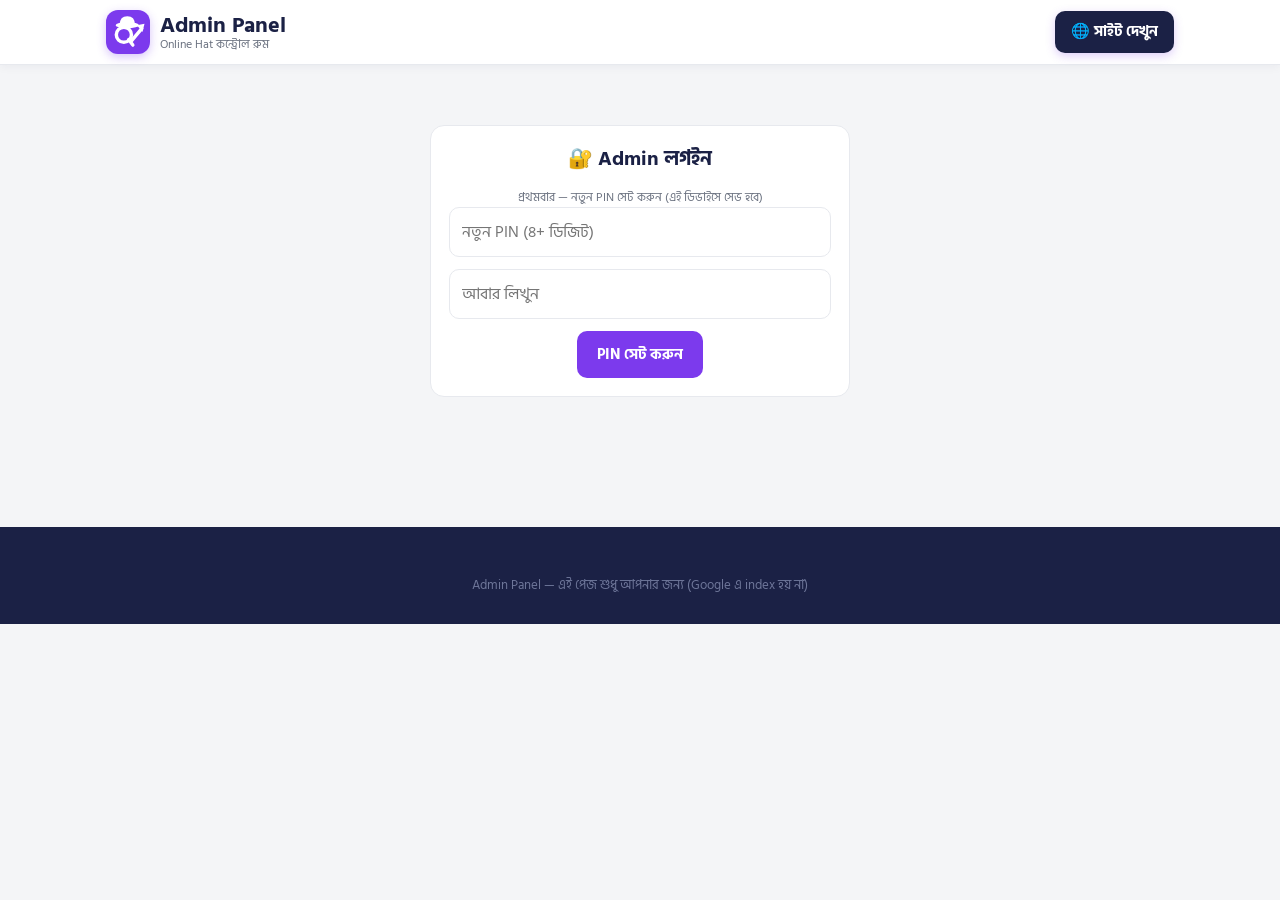
<file: admin.html>
<!DOCTYPE html>
<html lang="bn">
<head>
  <meta charset="UTF-8">
  <meta name="viewport" content="width=device-width, initial-scale=1.0">
  <title>Admin Panel — Online Hat</title>
  <meta name="robots" content="noindex, nofollow">
  <link rel="icon" href="data:image/svg+xml,<svg xmlns='http://www.w3.org/2000/svg' viewBox='0 0 100 100'><text y='.9em' font-size='90'>🧢</text></svg>">
  <link rel="preconnect" href="https://fonts.googleapis.com">
  <link rel="preconnect" href="https://fonts.gstatic.com" crossorigin>
  <link href="https://fonts.googleapis.com/css2?family=Hind+Siliguri:wght@400;600;700;800&display=swap" rel="stylesheet">
  <link rel="stylesheet" href="style.css?v=7">
  <style>
    .admin-wrap { max-width: 1000px; margin: 0 auto; padding: 20px 16px 60px; }
    .admin-tabs { display: flex; flex-wrap: wrap; gap: 8px; margin: 16px 0 20px; }
    .admin-tabs button {
      padding: 10px 18px; border: 2px solid var(--border); background: #fff;
      border-radius: 10px; font-weight: 700; font-size: 14px; cursor: pointer;
      font-family: inherit; color: var(--navy);
    }
    .admin-tabs button.active { border-color: var(--accent); background: var(--accent-soft); color: var(--accent-dark); }
    .tabpane { display: none; }
    .tabpane.show { display: block; }
    .panel { background: #fff; border: 1px solid var(--border); border-radius: var(--radius); padding: 18px; margin-bottom: 16px; }
    .panel h3 { color: var(--navy); margin-bottom: 12px; }
    .prod-item { border: 1px solid var(--border); border-radius: 12px; padding: 14px; margin-bottom: 12px; background: #FDFBFF; }
    .prod-grid { display: grid; grid-template-columns: 1fr 1fr; gap: 10px; }
    @media (max-width: 600px) { .prod-grid { grid-template-columns: 1fr; } }
    .btn {
      display: inline-block; background: var(--accent); color: #fff; border: none;
      padding: 11px 20px; border-radius: 10px; font-weight: 800; font-size: 15px;
      cursor: pointer; font-family: inherit;
    }
    .btn.green { background: var(--green); }
    .btn.gray { background: var(--navy); }
    .btn.red { background: #DC2626; }
    .btn.small { padding: 7px 14px; font-size: 13px; }
    .status-msg { font-weight: 700; font-size: 14px; margin-top: 10px; display: none; }
    .status-msg.show { display: block; }
    .orders-table { width: 100%; border-collapse: collapse; font-size: 13px; }
    .orders-table th, .orders-table td { border: 1px solid var(--border); padding: 8px; text-align: left; }
    .orders-table th { background: var(--accent-soft); color: var(--accent-dark); }
    .orders-table tr:nth-child(even) { background: #FAFAFC; }
    .table-scroll { overflow-x: auto; }
    .gate-box { max-width: 420px; margin: 40px auto; text-align: center; }
    .guide pre {
      background: #0F172A; color: #E2E8F0; padding: 14px; border-radius: 10px;
      font-size: 12px; overflow-x: auto; line-height: 1.5; text-align: left;
    }
    .guide ol { padding-left: 20px; text-align: left; }
    .guide ol li { margin-bottom: 8px; }
    .hint { font-size: 12px; color: var(--muted); }
  </style>
</head>
<body>

  <header class="site">
    <div class="site-inner">
      <a class="brand" href="index.html">
        <div class="brand-logo" id="logoWrap">
          <svg class="logo-fallback" viewBox="0 0 64 64" xmlns="http://www.w3.org/2000/svg">
            <path d="M20 21 Q20 9 31 9 Q42 9 42 21 Z" fill="#fff"/>
            <ellipse cx="31" cy="22" rx="17" ry="4.5" fill="#fff"/>
            <circle cx="26" cy="36" r="11" fill="none" stroke="#fff" stroke-width="5"/>
            <path d="M33 43 L39 51" stroke="#fff" stroke-width="5" stroke-linecap="round"/>
            <path d="M37 45 L52 27" stroke="#fff" stroke-width="5" stroke-linecap="round"/>
            <path d="M56 20 L45 22 L53 32 Z" fill="#fff"/>
          </svg>
        </div>
        <div class="brand-name">Admin Panel<small>Online Hat কন্ট্রোল রুম</small></div>
      </a>
      <a class="call-btn" href="index.html" style="background:var(--navy)">🌐 সাইট দেখুন</a>
    </div>
  </header>

  <div class="admin-wrap">

    <!-- ===== PIN GATE ===== -->
    <div class="panel gate-box" id="gate">
      <h3>🔐 Admin লগইন</h3>
      <div id="gateSetup" style="display:none">
        <p class="hint">প্রথমবার — নতুন PIN সেট করুন (এই ডিভাইসে সেভ হবে)</p>
        <div class="field"><input id="pinNew" type="password" placeholder="নতুন PIN (৪+ ডিজিট)"></div>
        <div class="field"><input id="pinNew2" type="password" placeholder="আবার লিখুন"></div>
        <button class="btn" onclick="setPin()">PIN সেট করুন</button>
      </div>
      <div id="gateEnter" style="display:none">
        <div class="field"><input id="pinEnter" type="password" placeholder="আপনার PIN দিন"></div>
        <button class="btn" onclick="checkPin()">প্রবেশ করুন</button>
        <p class="hint" style="margin-top:10px"><a href="#" onclick="resetPin()">PIN ভুলে গেছেন?</a></p>
      </div>
      <div class="status-msg" id="gateMsg"></div>
    </div>

    <!-- ===== APP ===== -->
    <div id="app" style="display:none">
      <div class="admin-tabs">
        <button class="active" data-tab="orders" onclick="showTab('orders')">📋 অর্ডার বুক</button>
        <button data-tab="products" onclick="showTab('products')">📦 প্রোডাক্ট</button>
        <button data-tab="settings" onclick="showTab('settings')">⚙️ সেটিংস</button>
        <button data-tab="coupons" onclick="showTab('coupons')">🎟️ কুপন</button>
        <button data-tab="guide" onclick="showTab('guide')">📖 সেটআপ গাইড</button>
      </div>

      <!-- ORDERS -->
      <div class="tabpane show" id="tab-orders">
        <div class="panel">
          <h3>📋 অর্ডার বুক — সব অর্ডার এখানে লাইভ আসে</h3>
          <div id="fbLoginBox">
            <p class="hint">Firebase লগইন করুন — তাহলে প্রতিটা অর্ডার রিয়েল-টাইমে এই টেবিলে দেখাবে (📖 সেটআপ গাইড ধাপ ২ এখনো না করে থাকলে আগে সেটা করুন)</p>
            <div class="prod-grid">
              <div class="field"><label>📧 Firebase Email</label><input id="fbEmail" type="email" placeholder="আপনার email"></div>
              <div class="field"><label>🔑 Password</label><input id="fbPass" type="password" placeholder="password"></div>
            </div>
            <button class="btn" onclick="fbSignIn()">🔓 লগইন</button>
          </div>
          <div id="fbOrderBox" style="display:none">
            <div style="display:flex; gap:10px; flex-wrap:wrap; align-items:center; margin-bottom:12px">
              <span id="fbUser" class="hint" style="font-weight:700"></span>
              <button class="btn small gray" onclick="fbSignOut()">লগআউট</button>
            </div>
            <div id="orderStats" style="display:flex; gap:8px; flex-wrap:wrap; margin-bottom:12px"></div>
            <div class="table-scroll" id="ordersTable"></div>
          </div>
          <div class="status-msg" id="ordersMsg"></div>
        </div>
      </div>

      <!-- PRODUCTS -->
      <div class="tabpane" id="tab-products">
        <div class="panel">
          <h3>📦 প্রোডাক্ট ম্যানেজার</h3>
          <div id="prodList"></div>
          <button class="btn small gray" onclick="addProduct()">➕ নতুন প্রোডাক্ট</button>
          <button class="btn green" onclick="saveProducts()">💾 পাবলিশ করুন (সাইটে লাইভ হবে)</button>
          <div class="status-msg" id="prodMsg"></div>
        </div>
      </div>

      <!-- SETTINGS -->
      <div class="tabpane" id="tab-settings">
        <div class="panel">
          <h3>⚙️ সাইট সেটিংস</h3>
          <div class="prod-grid">
            <div class="field"><label>শপের নাম</label><input id="s_shopName"></div>
            <div class="field"><label>ট্যাগলাইন (হোমপেজে দেখাবে)</label><input id="s_tagline"></div>
            <div class="field"><label>📞 কল নম্বর</label><input id="s_phone"></div>
            <div class="field"><label>💬 WhatsApp (880XXXXXXXXXX)</label><input id="s_whatsapp"></div>
            <div class="field"><label>💰 bKash নম্বর</label><input id="s_bkash"></div>
            <div class="field"><label>💰 Nagad নম্বর</label><input id="s_nagad"></div>
            <div class="field"><label>🎁 অ্যাডভান্স ডিসকাউন্ট (%)</label><input id="s_advanceDiscountPercent" type="number" min="0" max="50"></div>
            <div class="field"><label>🚚 ডেলিভারি ঢাকার ভিতরে (৳)</label><input id="s_deliveryInsideDhaka" type="number"></div>
            <div class="field"><label>🚚 ডেলিভারি ঢাকার বাইরে (৳)</label><input id="s_deliveryOutsideDhaka" type="number"></div>
            <div class="field"><label>🎉 এই টাকার উপরে ফ্রি ডেলিভারি (0 = বন্ধ)</label><input id="s_freeDeliveryOver" type="number"></div>
            <div class="field"><label>🖼️ লোগো ফাইলের নাম</label><input id="s_logo"></div>
            <div class="field"><label>🔗 Google Apps Script URL (ঐচ্ছিক ব্যাকআপ)</label><input id="s_orderEndpoint"></div>
            <div class="field"><label>📧 অর্ডার ইমেইল (এখানে অর্ডার আসবে — Firebase ছাড়া চালাতে চাইলে)</label><input id="s_orderEmail" placeholder="yourname@gmail.com"></div>
            <div class="field"><label>🔥 Firebase apiKey</label><input id="s_firebase_apiKey" placeholder="AIza..."></div>
            <div class="field"><label>🔥 Firebase databaseURL</label><input id="s_firebase_databaseURL" placeholder="https://....firebaseio.com"></div>
            <div class="field"><label>🔥 Firebase projectId</label><input id="s_firebase_projectId" placeholder="online-hat-xxxx"></div>
          </div>
          <button class="btn green" onclick="saveSettings()">💾 পাবলিশ করুন</button>
          <div class="status-msg" id="setMsg"></div>
        </div>
      </div>

      <!-- COUPONS -->
      <div class="tabpane" id="tab-coupons">
        <div class="panel">
          <h3>🎟️ ডিসকাউন্ট কুপন</h3>
          <p class="hint">কাস্টমার চেকআউটে কোড দিলে ডিসকাউন্ট পাবে। রিল/পোস্টে কোড ছড়িয়ে দিন!</p>
          <div id="couponList"></div>
          <button class="btn small gray" onclick="addCouponRow()">➕ নতুন কুপন</button>
          <button class="btn green" onclick="saveCoupons()">💾 পাবলিশ করুন</button>
          <div class="status-msg" id="coupMsg"></div>
        </div>
      </div>

      <!-- GUIDE -->
      <div class="tabpane" id="tab-guide">
        <div class="panel guide">
          <h3>📖 সেটআপ গাইড (একবার করলেই হবে)</h3>

          <h3>১️⃣ GitHub Token</h3>
          <ol>
            <li>যান: <b>github.com/settings/personal-access-tokens/new</b></li>
            <li>Repository access: <b>Only select repositories</b> → <b>online-hat</b></li>
            <li>Permissions → Repository → <b>Contents: Read and write</b></li>
            <li>Generate করে নিচে পেস্ট করুন:</li>
          </ol>
          <div class="field"><input id="ghToken" placeholder="github_pat_..."></div>
          <button class="btn small" onclick="saveToken()">Token সেভ করুন</button>
          <div class="status-msg" id="tokenMsg"></div>

          <h3 style="margin-top:20px">২️⃣ অর্ডার বুক — ২টা উপায় (যেকোনো একটা করলেই হবে)</h3>

          <p style="font-weight:800">🅰️ উপায় ১ (সবচেয়ে সহজ): অর্ডার সরাসরি আপনার ইমেইলে</p>
          <ol>
            <li>⚙️ সেটিংস ট্যাবে যান → <b>"অর্ডার ইমেইল"</b> ফিল্ডে আপনার Gmail লিখুন</li>
            <li><b>পাবলিশ করুন</b> চাপুন — ব্যস!</li>
            <li>প্রথম অর্ডার আসার পর FormSubmit নামে একটা ফ্রি সার্ভিস <b>activation ইমেইল</b> পাঠাবে → সেটার লিংকে ক্লিক করে নিশ্চিত করুন (একবারই)</li>
            <li>এরপর প্রতিটা অর্ডার আপনার ইনবক্সে টেবিল আকারে চলে আসবে 📬</li>
          </ol>

          <p style="font-weight:800; margin-top:14px">🅱️ উপায় ২ (সেরা): Firebase — Admin Panel এ লাইভ অর্ডার টেবিল</p>
          <ol>
            <li>যান: <b>console.firebase.google.com</b> → Gmail দিয়ে লগইন → <b>"Create a project"</b> (Analytics বন্ধ রাখতে পারেন)</li>
            <li>বাম মেনু <b>Build → Realtime Database</b> → <b>Create Database</b> → Location: <b>asia-south1 (Mumbai)</b> → Start in <b>test mode</b> → Enable</li>
            <li>Database এর <b>Rules</b> ট্যাবে নিচের নিয়মটা বসিয়ে Publish করুন:</li>
          </ol>
          <pre>{"rules":{"orders":{".read":"auth != null",".write":true}}}</pre>
          <ol>
            <li>বাম মেনু <b>Build → Authentication</b> → Get started → <b>Email/Password</b> চালু করে Save</li>
            <li>একই পেজে <b>Users → Add user</b> → আপনার email + একটা password দিন (এটাই Admin Panel লগইন)</li>
            <li>প্রজেক্ট সেটিংস ⚙️ → <b>Your apps → Web (&lt;/&gt; আইকন)</b> → Register app (Firebase Hosting লাগবে না) → স্ক্রিপ্টে দেখা যাবে <b>apiKey</b>, <b>databaseURL</b>, <b>projectId</b> — এই ৩টা মান কপি করুন</li>
            <li>⚙️ সেটিংস ট্যাবে এই ৩টা মান বসিয়ে <b>পাবলিশ করুন</b></li>
            <li>📋 অর্ডার বুক ট্যাবে গিয়ে ধাপ ৬ এর email/password দিয়ে লগইন করুন — অর্ডার লাইভ টেবিলে আসা শুরু হবে! 🔴</li>
          </ol>
          <p class="hint">দুটোই করলে আরও ভালো — টেবিল + ইমেইল ব্যাকআপ দুটোই পাবেন। টাকা কোনোটায়ই লাগবে না।</p>
        </div>
      </div>
    </div>
  </div>

  <footer class="site"><div class="container">
    <p class="copy">Admin Panel — এই পেজ শুধু আপনার জন্য (Google এ index হয় না)</p>
  </div></footer>

<script>
const REPO = "habibur20499-art/online-hat";

// ---------- helpers ----------
function b64utf8(b){ const bin = atob(b.replace(/\s/g,"")); const arr = Uint8Array.from(bin, c => c.charCodeAt(0)); return new TextDecoder().decode(arr); }
function utf8b64(s){ const bytes = new TextEncoder().encode(s); let bin = ""; bytes.forEach(b => bin += String.fromCharCode(b)); return btoa(bin); }
function showMsg(id, text, ok){ const el = document.getElementById(id); el.textContent = text; el.style.color = ok ? "var(--green)" : "#DC2626"; el.classList.add("show"); setTimeout(()=>el.classList.remove("show"), 6000); }

// ---------- PIN gate ----------
function initGate(){
  const pin = localStorage.getItem("oh_pin");
  if (pin) { document.getElementById("gateEnter").style.display = "block"; }
  else { document.getElementById("gateSetup").style.display = "block"; }
}
function setPin(){
  const p1 = document.getElementById("pinNew").value.trim();
  const p2 = document.getElementById("pinNew2").value.trim();
  if (p1.length < 4) return showMsg("gateMsg", "⚠️ কম ৪ ডিজিটের PIN দিন", false);
  if (p1 !== p2) return showMsg("gateMsg", "⚠️ দুইবার একই PIN লিখুন", false);
  localStorage.setItem("oh_pin", p1);
  openApp();
}
function checkPin(){
  const v = document.getElementById("pinEnter").value.trim();
  if (v === localStorage.getItem("oh_pin")) openApp();
  else showMsg("gateMsg", "❌ ভুল PIN", false);
}
function resetPin(){ localStorage.removeItem("oh_pin"); location.reload(); }
function openApp(){
  document.getElementById("gate").style.display = "none";
  document.getElementById("app").style.display = "block";
  loadAll();
}

// ---------- GitHub API ----------
function getToken(){ return localStorage.getItem("oh_token") || ""; }
function api(path, opts = {}){
  return fetch("https://api.github.com/repos/" + REPO + "/contents/" + path + "?t=" + Date.now(), {
    headers: { "Authorization": "Bearer " + getToken(), "Accept": "application/vnd.github+json" },
    ...opts
  });
}
async function getJSON(name){
  const r = await api(name);
  if (r.status === 404) return { sha: null, data: null };
  if (!r.ok) throw new Error("GitHub error " + r.status + " — token ঠিক আছে কিনা দেখুন");
  const j = await r.json();
  return { sha: j.sha, data: JSON.parse(b64utf8(j.content)) };
}
async function putJSON(name, data, msg){
  const { sha } = await getJSON(name);
  const body = { message: msg || ("Admin update " + name), content: utf8b64(JSON.stringify(data, null, 2)) };
  if (sha) body.sha = sha;
  const r = await api(name, { method: "PUT", headers: { "Content-Type": "application/json" }, body: JSON.stringify(body) });
  if (!r.ok) { const e = await r.json(); throw new Error(e.message || r.status); }
}

// ---------- tabs ----------
function showTab(name){
  document.querySelectorAll(".admin-tabs button").forEach(b => b.classList.toggle("active", b.dataset.tab === name));
  document.querySelectorAll(".tabpane").forEach(p => p.classList.toggle("show", p.id === "tab-" + name));
}

// ---------- data ----------
let S = {}, P = [], C = [];
async function loadAll(){
  try {
    const [s, p, c] = await Promise.all([getJSON("settings.json"), getJSON("products.json"), getJSON("coupons.json")]);
    S = s.data || {}; P = (p.data && p.data.products) || []; C = c.data || [];
    fillSettings(); renderProducts(); renderCoupons();
  } catch (e) { showMsg("setMsg", "⚠️ লোড করতে সমস্যা: " + e.message, false); }
  document.getElementById("ghToken").value = getToken();
  initFirebase();
}

// ---------- settings ----------
const SETTING_FIELDS = ["shopName","tagline","phone","whatsapp","bkash","nagad","advanceDiscountPercent","deliveryInsideDhaka","deliveryOutsideDhaka","freeDeliveryOver","logo","orderEndpoint","orderEmail"];
const FB_FIELDS = ["apiKey","databaseURL","projectId"];
function fillSettings(){
  SETTING_FIELDS.forEach(k => { const el = document.getElementById("s_" + k); if (el) el.value = S[k] !== undefined ? S[k] : ""; });
  FB_FIELDS.forEach(k => { const el = document.getElementById("s_firebase_" + k); if (el) el.value = (S.firebase && S.firebase[k]) || ""; });
}
async function saveSettings(){
  try {
    SETTING_FIELDS.forEach(k => {
      const el = document.getElementById("s_" + k);
      if (!el) return;
      S[k] = (["advanceDiscountPercent","deliveryInsideDhaka","deliveryOutsideDhaka","freeDeliveryOver"].includes(k)) ? (Number(el.value) || 0) : el.value;
    });
    S.firebase = S.firebase || {};
    FB_FIELDS.forEach(k => {
      const el = document.getElementById("s_firebase_" + k);
      if (el) S.firebase[k] = el.value.trim();
    });
    await putJSON("settings.json", S);
    showMsg("setMsg", "✅ পাবলিশ হয়েছে! ১–২ মিনিটে সাইটে লাইভ হবে।", true);
  } catch (e) { showMsg("setMsg", "❌ " + e.message, false); }
}

// ---------- products ----------
function renderProducts(){
  const box = document.getElementById("prodList");
  box.innerHTML = P.map((p, i) => `
    <div class="prod-item" data-i="${i}">
      <div class="prod-grid">
        <div class="field"><label>নাম (English)</label><input class="pf" data-k="name" value="${esc(p.name)}"></div>
        <div class="field"><label>বাংলা নাম</label><input class="pf" data-k="nameBn" value="${esc(p.nameBn)}"></div>
        <div class="field"><label>দাম (৳)</label><input class="pf" data-k="price" type="number" value="${p.price}"></div>
        <div class="field"><label>কাটা দাম (০ = নাই)</label><input class="pf" data-k="oldPrice" type="number" value="${p.oldPrice || 0}"></div>
        <div class="field"><label>ছবির ফাইল (যেমন images/p1.jpg)</label><input class="pf" data-k="image" value="${esc(p.image)}"></div>
        <div class="field"><label>Emoji (ছবি না থাকলে)</label><input class="pf" data-k="emoji" value="${esc(p.emoji || "")}"></div>
        <div class="field"><label>Badge (Best Seller/New ইত্যাদি)</label><input class="pf" data-k="badge" value="${esc(p.badge || "")}"></div>
        <div class="field"><label>ID (ইউনিক, যেমন p7)</label><input class="pf" data-k="id" value="${esc(p.id)}"></div>
      </div>
      <div class="field"><label>বর্ণনা</label><textarea class="pf" data-k="desc" rows="2">${esc(p.desc || "")}</textarea></div>
      <button class="btn small red" onclick="delProduct(${i})">🗑️ ডিলিট</button>
    </div>`).join("");
}
function esc(s){ return String(s).replace(/&/g,"&amp;").replace(/"/g,"&quot;").replace(/</g,"&lt;").replace(/>/g,"&gt;"); }
function addProduct(){
  P.push({ id: "p" + Date.now(), name: "নতুন প্রোডাক্ট", nameBn: "", price: 0, oldPrice: 0, image: "", emoji: "🛍️", badge: "New", desc: "" });
  renderProducts();
  window.scrollTo({ top: document.body.scrollHeight, behavior: "smooth" });
}
function delProduct(i){ if (confirm("এই প্রোডাক্ট ডিলিট করবেন?")) { P.splice(i, 1); renderProducts(); } }
async function saveProducts(){
  try {
    document.querySelectorAll("#prodList .prod-item").forEach(item => {
      const i = Number(item.dataset.i);
      item.querySelectorAll(".pf").forEach(inp => {
        const k = inp.dataset.k;
        P[i][k] = (k === "price" || k === "oldPrice") ? (Number(inp.value) || 0) : inp.value;
      });
      if (!P[i].oldPrice) P[i].oldPrice = 0;
    });
    await putJSON("products.json", { updated: new Date().toISOString().slice(0,10), products: P });
    showMsg("prodMsg", "✅ পাবলিশ হয়েছে! ১–২ মিনিটে সাইটে লাইভ হবে।", true);
  } catch (e) { showMsg("prodMsg", "❌ " + e.message, false); }
}

// ---------- coupons ----------
function renderCoupons(){
  const box = document.getElementById("couponList");
  box.innerHTML = C.map((c, i) => `
    <div class="prod-item" style="display:flex; gap:10px; flex-wrap:wrap; align-items:flex-end">
      <div class="field" style="flex:1; min-width:120px; margin:0"><label>কোড</label><input class="cf" data-i="${i}" data-k="code" value="${esc(c.code || "")}"></div>
      <div class="field" style="margin:0"><label>টাইপ</label>
        <select class="cf" data-i="${i}" data-k="type">
          <option value="percent" ${c.type === "percent" ? "selected" : ""}>% (শতাংশ)</option>
          <option value="flat" ${c.type === "flat" ? "selected" : ""}>৳ (ফিক্সড)</option>
        </select></div>
      <div class="field" style="width:110px; margin:0"><label>মান</label><input class="cf" data-i="${i}" data-k="value" type="number" value="${c.value || 0}"></div>
      <label style="font-size:13px; font-weight:700; padding-bottom:10px"><input class="cf" data-i="${i}" data-k="active" type="checkbox" ${c.active !== false ? "checked" : ""}> চালু</label>
      <button class="btn small red" onclick="delCoupon(${i})">🗑️</button>
    </div>`).join("");
}
function addCouponRow(){ C.push({ code: "NEW" + Math.floor(Math.random()*900+100), type: "percent", value: 10, active: true }); renderCoupons(); }
function delCoupon(i){ C.splice(i, 1); renderCoupons(); }
async function saveCoupons(){
  try {
    document.querySelectorAll("#couponList .cf").forEach(inp => {
      const i = Number(inp.dataset.i), k = inp.dataset.k;
      if (k === "active") C[i].active = inp.checked;
      else if (k === "value") C[i].value = Number(inp.value) || 0;
      else C[i][k] = inp.value;
    });
    await putJSON("coupons.json", C);
    showMsg("coupMsg", "✅ কুপন পাবলিশ হয়েছে!", true);
  } catch (e) { showMsg("coupMsg", "❌ " + e.message, false); }
}

// ---------- Firebase (অর্ডার বুক) ----------
const FB_SDK_VERSION = "9.23.0";
let FB_CFG = null, ordersRef = null, ordersListener = null;

function loadFirebaseSdk(){
  return new Promise((res, rej) => {
    if (window.firebase) return res();
    const urls = [
      "https://www.gstatic.com/firebasejs/" + FB_SDK_VERSION + "/firebase-app-compat.js",
      "https://www.gstatic.com/firebasejs/" + FB_SDK_VERSION + "/firebase-auth-compat.js",
      "https://www.gstatic.com/firebasejs/" + FB_SDK_VERSION + "/firebase-database-compat.js"
    ];
    let done = 0;
    urls.forEach(u => {
      const s = document.createElement("script");
      s.src = u;
      s.onload = () => { if (++done === urls.length) res(); };
      s.onerror = () => rej(new Error("Firebase SDK লোড হয়নি"));
      document.head.appendChild(s);
    });
  });
}

async function initFirebase(){
  const fb = S.firebase || {};
  if (!fb.apiKey || !fb.databaseURL) {
    document.getElementById("fbLoginBox").innerHTML = `<p class="hint" style="color:#DC2626; font-weight:700">⚠️ Firebase সেটআপ হয়নি। 📖 সেটআপ গাইড ধাপ ২ দেখুন — কনফিগ বসিয়ে ⚙️ সেটিংস ট্যাবে পাবলিশ করুন।</p>`;
    return;
  }
  FB_CFG = fb;
  document.getElementById("fbEmail").value = localStorage.getItem("oh_fb_email") || "";
  try {
    await loadFirebaseSdk();
    firebase.initializeApp(fb);
    firebase.auth().onAuthStateChanged(user => {
      if (user) {
        document.getElementById("fbLoginBox").style.display = "none";
        document.getElementById("fbOrderBox").style.display = "block";
        document.getElementById("fbUser").textContent = "🔓 লগইন করা: " + user.email;
        listenOrders();
      } else {
        document.getElementById("fbLoginBox").style.display = "block";
        document.getElementById("fbOrderBox").style.display = "none";
      }
    });
  } catch (e) {
    showMsg("ordersMsg", "❌ Firebase লোড করা যায়নি — কনফিগ চেক করুন", false);
  }
}

function fbSignIn(){
  const email = document.getElementById("fbEmail").value.trim();
  const pass = document.getElementById("fbPass").value;
  if (!email || !pass) return showMsg("ordersMsg", "⚠️ Email ও Password দিন", false);
  localStorage.setItem("oh_fb_email", email);
  showMsg("ordersMsg", "⏳ লগইন হচ্ছে...", true);
  firebase.auth().signInWithEmailAndPassword(email, pass)
    .catch(e => showMsg("ordersMsg", "❌ লগইন ব্যর্থ: " + (e.code === "auth/invalid-credential" ? "Email বা Password ভুল" : (e.message || "আবার চেষ্টা করুন")), false));
}
function fbSignOut(){ firebase.auth().signOut(); }

function listenOrders(){
  if (ordersListener) ordersListener.off();
  ordersListener = firebase.database().ref("orders").limitToLast(500);
  ordersListener.on("value", snap => {
    const rows = [];
    snap.forEach(ch => {
      const o = ch.val();
      if (o && !o.website) rows.push(Object.assign({ _id: ch.key }, o));
    });
    rows.sort((a, b) => (b.time || 0) - (a.time || 0));
    renderOrders(rows);
  }, err => {
    showMsg("ordersMsg", "❌ অর্ডার পড়া যাচ্ছে না — Database Rules চেক করুন (📖 গাইড)", false);
  });
}

function timeStr(t){
  if (!t) return "—";
  const d = new Date(t);
  const dd = String(d.getDate()).padStart(2, "0"), mm = String(d.getMonth() + 1).padStart(2, "0");
  const hh = String(d.getHours()).padStart(2, "0"), mi = String(d.getMinutes()).padStart(2, "0");
  return dd + "/" + mm + " " + hh + ":" + mi;
}

function statusColor(s){
  if (s === "কনফার্মড") return "#059669";
  if (s === "শিপড") return "#2563EB";
  if (s === "ডেলিভারড") return "#7C3AED";
  if (s === "বাতিল") return "#DC2626";
  return "#B45309";
}

function renderOrders(rows){
  const box = document.getElementById("ordersTable");
  const stats = document.getElementById("orderStats");
  const totalTk = rows.reduce((a, o) => a + (Number(o.total) || 0), 0);
  const newC = rows.filter(o => (o.status || "") === "নতুন").length;
  const pill = (t, bg) => `<span style="background:${bg}; color:#fff; padding:6px 14px; border-radius:20px; font-weight:800; font-size:13px">${t}</span>`;
  stats.innerHTML = pill("মোট অর্ডার: " + rows.length, "#7C3AED") + pill("নতুন: " + newC, "#D97706") + pill("মোট টাকা: ৳" + totalTk, "#059669");
  if (!rows.length) { box.innerHTML = "<p class='hint'>📭 এখনো কোনো অর্ডার আসেনি। সাইটে টেস্ট অর্ডার দিয়ে দেখুন — এখানে লাইভ আসবে!</p>"; return; }
  box.innerHTML = `
    <table class="orders-table">
      <tr><th>সময়</th><th>নাম</th><th>মোবাইল</th><th>ঠিকানা</th><th>জেলা</th><th>প্রোডাক্ট</th><th>পরিমাণ</th><th>পেমেন্ট</th><th>TrxID</th><th>মোট</th><th>স্ট্যাটাস</th><th>কাজ</th></tr>
      ${rows.map(o => `<tr>
        <td>${timeStr(o.time)}</td>
        <td>${esc(o.name)}</td>
        <td><a href="tel:${esc(o.phone)}">${esc(o.phone)}</a></td>
        <td>${esc(o.address)}</td>
        <td>${esc(o.district)}</td>
        <td>${esc(o.product)}</td>
        <td>${esc(o.qty)}</td>
        <td>${esc(o.payment)}</td>
        <td>${esc(o.trx || "—")}</td>
        <td><b>৳${esc(o.total)}</b></td>
        <td><span style="color:${statusColor(o.status)}; font-weight:800">${esc(o.status || "নতুন")}</span></td>
        <td style="white-space:nowrap">
          ${o.status !== "কনফার্মড" && o.status !== "বাতিল" ? `<button class="btn small green" onclick="setOrderStatus('${o._id}','কনফার্মড')">✅</button> ` : ""}
          ${o.status === "কনফার্মড" ? `<button class="btn small gray" onclick="setOrderStatus('${o._id}','শিপড')">🚚</button> ` : ""}
          ${o.status === "শিপড" ? `<button class="btn small" onclick="setOrderStatus('${o._id}','ডেলিভারড')">📦</button> ` : ""}
          <button class="btn small red" onclick="delOrder('${o._id}')">🗑️</button>
        </td>
      </tr>`).join("")}
    </table>`;
  showMsg("ordersMsg", "🔴 লাইভ — " + rows.length + " টা অর্ডার (নতুন আসলেই অটো দেখাবে)", true);
}

function setOrderStatus(id, status){
  firebase.database().ref("orders/" + id).update({ status: status }).catch(e => showMsg("ordersMsg", "❌ " + e.message, false));
}
function delOrder(id){
  if (!confirm("এই অর্ডার মুছে ফেলবেন? (ফের আনা যাবে না)")) return;
  firebase.database().ref("orders/" + id).remove().catch(e => showMsg("ordersMsg", "❌ " + e.message, false));
}

// ---------- token ----------
function saveToken(){
  const t = document.getElementById("ghToken").value.trim();
  localStorage.setItem("oh_token", t);
  showMsg("tokenMsg", t ? "✅ Token সেভ হয়েছে (এই ব্রাউজারে)" : "Token মুছে গেছে", !!t);
}

initGate();
</script>
</body>
</html>
</file>
<file: style.css>
﻿/* ============ Online Hat — Brand Redesign ============
   Palette from logo: purple #7C3AED, navy #1B2145,
   soft gray #F4F5F7, white cards                      */
:root {
  --accent: #7C3AED;
  --accent-dark: #5B21B6;
  --accent-soft: #F5F3FF;
  --navy: #1B2145;
  --navy-2: #2A3159;
  --bg: #F4F5F7;
  --card: #ffffff;
  --text: #1B2145;
  --muted: #6B7280;
  --border: #E7E9EE;
  --green: #16A34A;
  --radius: 14px;
}
* { box-sizing: border-box; margin: 0; padding: 0; }
body {
  font-family: "Hind Siliguri", "Segoe UI", system-ui, sans-serif;
  background: var(--bg);
  color: var(--text);
  line-height: 1.6;
}
a { color: inherit; text-decoration: none; }
img { max-width: 100%; display: block; }
.container { max-width: 1100px; margin: 0 auto; padding: 0 16px; }

/* ---------- Header ---------- */
header.site {
  background: #fff;
  border-bottom: 1px solid var(--border);
  position: sticky;
  top: 0;
  z-index: 50;
  box-shadow: 0 1px 10px rgba(27,33,69,.06);
}
.site-inner {
  display: flex;
  align-items: center;
  justify-content: space-between;
  gap: 12px;
  padding: 10px 16px;
  max-width: 1100px;
  margin: 0 auto;
}
.brand { display: flex; align-items: center; gap: 10px; }
.brand-logo {
  width: 44px; height: 44px;
  border-radius: 12px;
  background: var(--accent);
  display: flex; align-items: center; justify-content: center;
  position: relative;
  overflow: hidden;
  flex-shrink: 0;
  box-shadow: 0 3px 10px rgba(124,58,237,.3);
}
.brand-logo img {
  position: absolute;
  inset: 0;
  width: 100%; height: 100%;
  object-fit: cover;
  z-index: 1;
}
.logo-fallback { width: 100%; height: 100%; display: block; }
.brand-name { font-weight: 800; font-size: 20px; color: var(--navy); line-height: 1.2; }
.brand-name small { display: block; font-weight: 400; font-size: 11px; color: var(--muted); }
.call-btn {
  background: var(--accent);
  color: #fff;
  padding: 9px 16px;
  border-radius: 10px;
  font-weight: 700;
  font-size: 14px;
  white-space: nowrap;
  box-shadow: 0 3px 10px rgba(124,58,237,.25);
}
.call-btn:hover { background: var(--accent-dark); }

/* ---------- Hero ---------- */
.hero {
  background:
    radial-gradient(circle at 85% 20%, rgba(255,255,255,.14) 0 60px, transparent 61px),
    linear-gradient(135deg, var(--accent) 0%, var(--accent-dark) 55%, #4C1D95 100%);
  color: #fff;
  padding: 36px 0 32px;
  text-align: center;
}
.hero h1 { font-size: clamp(22px, 4vw, 34px); font-weight: 800; }
.hero p { color: #FBD9E1; margin-top: 6px; font-size: 15px; }
.hero .pills { margin-top: 16px; display: flex; flex-wrap: wrap; gap: 8px; justify-content: center; }
.hero .pill {
  background: rgba(255,255,255,.12);
  border: 1px solid rgba(255,255,255,.22);
  padding: 6px 14px;
  border-radius: 999px;
  font-size: 13px;
  backdrop-filter: blur(2px);
}

/* ---------- Sections ---------- */
section { padding: 30px 0; }
.section-title { font-size: 22px; font-weight: 800; margin-bottom: 4px; color: var(--navy); }
.section-sub { color: var(--muted); font-size: 14px; margin-bottom: 18px; }

/* ---------- Product grid ---------- */
.grid {
  display: grid;
  grid-template-columns: repeat(auto-fill, minmax(240px, 1fr));
  gap: 16px;
}
.card {
  background: var(--card);
  border: 1px solid var(--border);
  border-radius: var(--radius);
  overflow: hidden;
  transition: transform .15s, box-shadow .15s;
  display: flex;
  flex-direction: column;
}
.card:hover { transform: translateY(-4px); box-shadow: 0 10px 28px rgba(27,33,69,.12); }
.thumb {
  position: relative;
  aspect-ratio: 1/1;
  background: linear-gradient(135deg, #F5F3FF, #EEF1FB);
  display: flex; align-items: center; justify-content: center;
  font-size: 64px;
}
.thumb img { position: absolute; inset: 0; width: 100%; height: 100%; object-fit: cover; }
.badge {
  position: absolute; top: 10px; left: 10px;
  background: var(--accent); color: #fff;
  font-size: 11px; font-weight: 700;
  padding: 3px 10px; border-radius: 999px;
  z-index: 2;
  box-shadow: 0 2px 8px rgba(124,58,237,.35);
}
.card-body { padding: 14px; display: flex; flex-direction: column; gap: 6px; flex: 1; }
.card-name { font-weight: 700; font-size: 15px; color: var(--navy); }
.card-name-bn { font-size: 13px; color: var(--muted); }
.price-row { display: flex; align-items: baseline; gap: 8px; margin-top: auto; }
.price { font-weight: 800; font-size: 20px; color: var(--accent); }
.old-price { color: var(--muted); text-decoration: line-through; font-size: 14px; }
.save-tag { font-size: 11px; color: var(--green); font-weight: 700; }
.order-btn {
  margin-top: 10px;
  background: var(--accent);
  color: #fff;
  border: none;
  padding: 11px;
  border-radius: 10px;
  font-weight: 700;
  font-size: 15px;
  cursor: pointer;
  text-align: center;
  transition: background .15s;
}
.order-btn:hover { background: var(--accent-dark); }

/* ---------- Steps ---------- */
.steps { display: grid; grid-template-columns: repeat(auto-fit, minmax(200px, 1fr)); gap: 14px; }
.step {
  background: var(--card); border: 1px solid var(--border);
  border-radius: var(--radius); padding: 18px 16px; text-align: center;
  transition: transform .15s, box-shadow .15s;
}
.step:hover { transform: translateY(-2px); box-shadow: 0 6px 18px rgba(27,33,69,.08); }
.step .n {
  width: 34px; height: 34px; margin: 0 auto 8px;
  background: var(--accent); color: #fff; border-radius: 50%;
  display: flex; align-items: center; justify-content: center; font-weight: 800;
  box-shadow: 0 3px 8px rgba(124,58,237,.3);
}
.step h3 { font-size: 15px; color: var(--navy); }
.step p { font-size: 13px; color: var(--muted); }

/* ---------- Payment box ---------- */
.pay-box {
  background: #fff; border: 1px solid var(--border); border-radius: var(--radius);
  padding: 18px; display: flex; flex-wrap: wrap; gap: 16px; align-items: center; justify-content: space-between;
  box-shadow: 0 2px 12px rgba(27,33,69,.05);
}
.pay-method { display: flex; align-items: center; gap: 10px; font-weight: 700; }
.pay-method .logo {
  width: 44px; height: 44px; border-radius: 10px; color: #fff;
  display: flex; align-items: center; justify-content: center; font-weight: 800; font-size: 12px;
}
.bkash-bg { background: #D12053; }
.nagad-bg { background: #F6871F; }
.cod-bg { background: var(--green); }
.discount-tag {
  background: #DCFCE7; color: var(--green);
  font-weight: 700; font-size: 13px;
  padding: 6px 12px; border-radius: 999px;
}

/* ---------- Product detail ---------- */
.detail { display: grid; grid-template-columns: 1fr 1fr; gap: 24px; }
@media (max-width: 760px) { .detail { grid-template-columns: 1fr; } }
.detail-thumb {
  position: relative;
  aspect-ratio: 1/1;
  border-radius: var(--radius);
  overflow: hidden;
  border: 1px solid var(--border);
  background: linear-gradient(135deg, #F5F3FF, #EEF1FB);
  display: flex; align-items: center; justify-content: center; font-size: 90px;
  box-shadow: 0 4px 20px rgba(27,33,69,.07);
}
.detail-thumb img { position: absolute; inset: 0; width: 100%; height: 100%; object-fit: cover; }
.detail h1 { font-size: 24px; font-weight: 800; color: var(--navy); }
.detail .bn { color: var(--muted); font-size: 15px; margin-top: 2px; }
.detail .price-row { margin: 12px 0 6px; }
.detail .price { font-size: 30px; }
.stock-note { color: var(--green); font-weight: 700; font-size: 14px; }

/* ---------- Buy button ---------- */
.buy-btn {
  width: 100%;
  background: var(--accent);
  color: #fff;
  border: none;
  padding: 16px;
  border-radius: 12px;
  font-size: 18px;
  font-weight: 800;
  cursor: pointer;
  margin-top: 16px;
  font-family: inherit;
  box-shadow: 0 6px 18px rgba(124,58,237,.35);
  transition: transform .15s, background .15s;
}
.buy-btn:hover { background: var(--accent-dark); transform: translateY(-2px); }
.disc-inline { color: var(--green); font-weight: 800; }

/* ---------- One-click order modal ---------- */
.modal-overlay {
  display: none;
  position: fixed;
  inset: 0;
  background: rgba(27,33,69,.6);
  z-index: 100;
  overflow-y: auto;
  padding: 20px 12px 80px;
}
.modal-overlay.show { display: flex; align-items: flex-start; justify-content: center; }
.modal {
  background: #FDFBF8;
  border: 2px solid var(--accent);
  border-top: 6px solid var(--accent);
  border-radius: 16px;
  width: 100%;
  max-width: 520px;
  padding: 18px;
  margin: auto;
  box-shadow: 0 24px 70px rgba(27,33,69,.35);
  animation: slideUp .25s ease;
}
@keyframes slideUp { from { transform: translateY(30px); opacity: 0; } to { transform: translateY(0); opacity: 1; } }
.modal-head { display: flex; justify-content: space-between; align-items: flex-start; gap: 10px; margin-bottom: 14px; }
.modal-head h2 { font-size: 17px; color: var(--accent-dark); line-height: 1.4; }
.modal-close {
  background: none; border: none; font-size: 20px; font-weight: 800;
  color: var(--muted); cursor: pointer; padding: 4px 8px;
}

/* Product inside modal */
.order-product {
  display: flex;
  gap: 12px;
  align-items: center;
  background: #fff;
  border: 1px solid var(--border);
  border-radius: 12px;
  padding: 12px;
  margin-bottom: 14px;
  flex-wrap: wrap;
}
.op-thumb {
  position: relative;
  width: 56px; height: 56px;
  border-radius: 10px;
  background: linear-gradient(135deg, #F5F3FF, #EEF1FB);
  display: flex; align-items: center; justify-content: center;
  font-size: 28px;
  overflow: hidden;
  flex-shrink: 0;
}
.op-thumb img { position: absolute; inset: 0; width: 100%; height: 100%; object-fit: cover; }
.op-info { flex: 1; min-width: 140px; }
.op-name { font-weight: 700; font-size: 14px; color: var(--navy); }
.op-price s { color: var(--muted); font-size: 13px; margin-right: 6px; }
.op-price b { color: var(--accent); font-size: 16px; }

.pay-box-mini {
  background: #fff;
  border: 1px dashed var(--border);
  border-radius: 10px;
  padding: 10px 12px;
  font-size: 14px;
  font-weight: 600;
}

/* ---------- Order form fields ---------- */
.field { margin-bottom: 12px; }
.field label { display: block; font-size: 14px; font-weight: 700; color: var(--accent-dark); margin-bottom: 4px; }
.field input:not([type="radio"]):not([type="checkbox"]), .field select, .field textarea {
  width: 100%;
  padding: 11px 12px;
  border: 1px solid var(--border);
  border-radius: 10px;
  font-size: 15px;
  font-family: inherit;
  background: #fff;
  color: var(--text);
}
.field input:not([type="radio"]):not([type="checkbox"]):focus, .field select:focus, .field textarea:focus {
  outline: 2px solid var(--accent);
  border-color: var(--accent);
}
.field input[type="radio"] {
  width: auto;
  accent-color: var(--accent);
}
.field input[type="radio"]:focus {
  outline: none;
}
.qty-row { display: flex; align-items: center; gap: 12px; }
.qty-btn {
  width: 38px; height: 38px; border-radius: 10px;
  border: 1px solid var(--border); background: #fff;
  font-size: 18px; font-weight: 800; cursor: pointer;
  color: var(--navy);
}
#qty { width: 70px; text-align: center; font-weight: 800; font-size: 16px; }

.payment-options { display: grid; grid-template-columns: 1fr 1fr; gap: 10px; }
@media (max-width: 500px) { .payment-options { grid-template-columns: 1fr; } }
.pay-opt {
  border: 2px solid var(--border); border-radius: 10px;
  padding: 10px 12px; cursor: pointer; font-size: 14px; font-weight: 700;
  display: flex; gap: 8px; align-items: center;
  background: #fff;
}
.pay-opt input { accent-color: var(--accent); }
.pay-opt.active { border-color: var(--accent); background: var(--accent-soft); }
.pay-opt small { display: block; font-weight: 400; color: var(--muted); font-size: 12px; }
.pay-opt .disc { color: var(--green); font-weight: 800; font-size: 12px; }
.advance-info {
  display: none;
  background: #FFF7ED; border: 1px dashed #F6871F;
  border-radius: 10px; padding: 12px; font-size: 13px; margin-top: 10px;
}
.advance-info.show { display: block; }
.advance-info b { font-size: 14px; }

/* ---------- Summary ---------- */
.summary {
  background: #fff; border: 1px solid var(--border);
  border-radius: 10px; padding: 14px; margin-top: 14px; font-size: 14px;
}
.summary .row { display: flex; justify-content: space-between; padding: 3px 0; }
.summary .row.total {
  border-top: 1px dashed var(--border); margin-top: 6px; padding-top: 8px;
  font-weight: 800; font-size: 17px; color: var(--navy);
}
.summary .discount { color: var(--green); font-weight: 700; }

.submit-btn {
  width: 100%;
  background: var(--green);
  color: #fff; border: none;
  padding: 15px; border-radius: 12px;
  font-size: 17px; font-weight: 800; cursor: pointer;
  margin-top: 14px;
  box-shadow: 0 5px 16px rgba(22,163,74,.3);
}
.submit-btn:hover { background: #15803D; }
.form-error { color: var(--accent); font-size: 13px; font-weight: 700; margin-top: 8px; display: none; }
.form-error.show { display: block; }

.confirm-box {
  display: none;
  text-align: center;
  background: #DCFCE7; border: 1px solid var(--green);
  border-radius: var(--radius); padding: 24px; margin-top: 20px;
}
.confirm-box.show { display: block; }
.confirm-box h2 { color: var(--green); }
.confirm-box p { font-size: 14px; margin-top: 6px; }

/* ---------- Footer ---------- */
footer.site {
  background: var(--navy);
  color: #AEB4D0;
  padding: 28px 0;
  margin-top: 30px;
  font-size: 14px;
}
.foot-grid { display: flex; flex-wrap: wrap; gap: 24px; justify-content: space-between; }
footer.site h4 { color: #fff; margin-bottom: 8px; }
footer.site a:hover { color: #fff; }
.copy { text-align: center; margin-top: 20px; font-size: 12px; color: #6E7699; }

/* ---------- Sticky mobile bar ---------- */
.sticky-bar {
  position: fixed; bottom: 0; left: 0; right: 0;
  display: none;
  gap: 10px; padding: 10px 12px;
  background: #fff; border-top: 1px solid var(--border);
  z-index: 60;
  box-shadow: 0 -4px 16px rgba(27,33,69,.1);
}
.sticky-bar a {
  flex: 1; text-align: center; padding: 12px; border-radius: 10px;
  font-weight: 800; font-size: 15px;
  cursor: pointer;
}
.sticky-call { background: var(--navy); color: #fff; }
.sticky-order { background: var(--accent); color: #fff; }
@media (max-width: 760px) {
  .sticky-bar { display: flex; }
  body { padding-bottom: 66px; }
}

/* ---------- Font size boost (সব লেখা বড় করা হলো) ---------- */
body { font-size: 17px; }
.brand-name { font-size: 22px; }
.brand-name small { font-size: 12px; }
.call-btn { font-size: 15px; }
.hero p { font-size: 16px; }
.hero .pill { font-size: 14px; }
.section-title { font-size: 24px; }
.section-sub { font-size: 15px; }
.card-name { font-size: 16.5px; }
.card-name-bn { font-size: 14px; }
.price { font-size: 22px; }
.old-price { font-size: 15px; }
.save-tag { font-size: 12px; }
.badge { font-size: 12px; }
.order-btn { font-size: 16px; }
.step h3 { font-size: 16px; }
.step p { font-size: 14px; }
.discount-tag { font-size: 14px; }
.detail h1 { font-size: 26px; }
.detail .bn { font-size: 16px; }
.stock-note { font-size: 15px; }
.buy-btn { font-size: 19px; }
.modal-head h2 { font-size: 18.5px; }
.op-name { font-size: 15px; }
.op-price s { font-size: 14px; }
.op-price b { font-size: 17px; }
.pay-box-mini { font-size: 15px; }
.field label { font-size: 15.5px; }
.field input:not([type="radio"]):not([type="checkbox"]), .field select, .field textarea { font-size: 16px; }
.pay-opt { font-size: 15px; }
.pay-opt small { font-size: 13px; }
.pay-opt .disc { font-size: 13px; }
.advance-info { font-size: 14px; }
.advance-info b { font-size: 15px; }
.summary { font-size: 15px; }
.summary .row.total { font-size: 18.5px; }
.submit-btn { font-size: 18px; }
.form-error { font-size: 14px; }
.confirm-box p { font-size: 15px; }
footer.site { font-size: 15px; }
.copy { font-size: 13px; }
.sticky-bar a { font-size: 16px; }
/* Admin panel */
.admin-tabs button { font-size: 15px; }
.hint { font-size: 13px; }
.orders-table { font-size: 14px; }
.prod-item .field label { font-size: 14.5px; }
</file>
